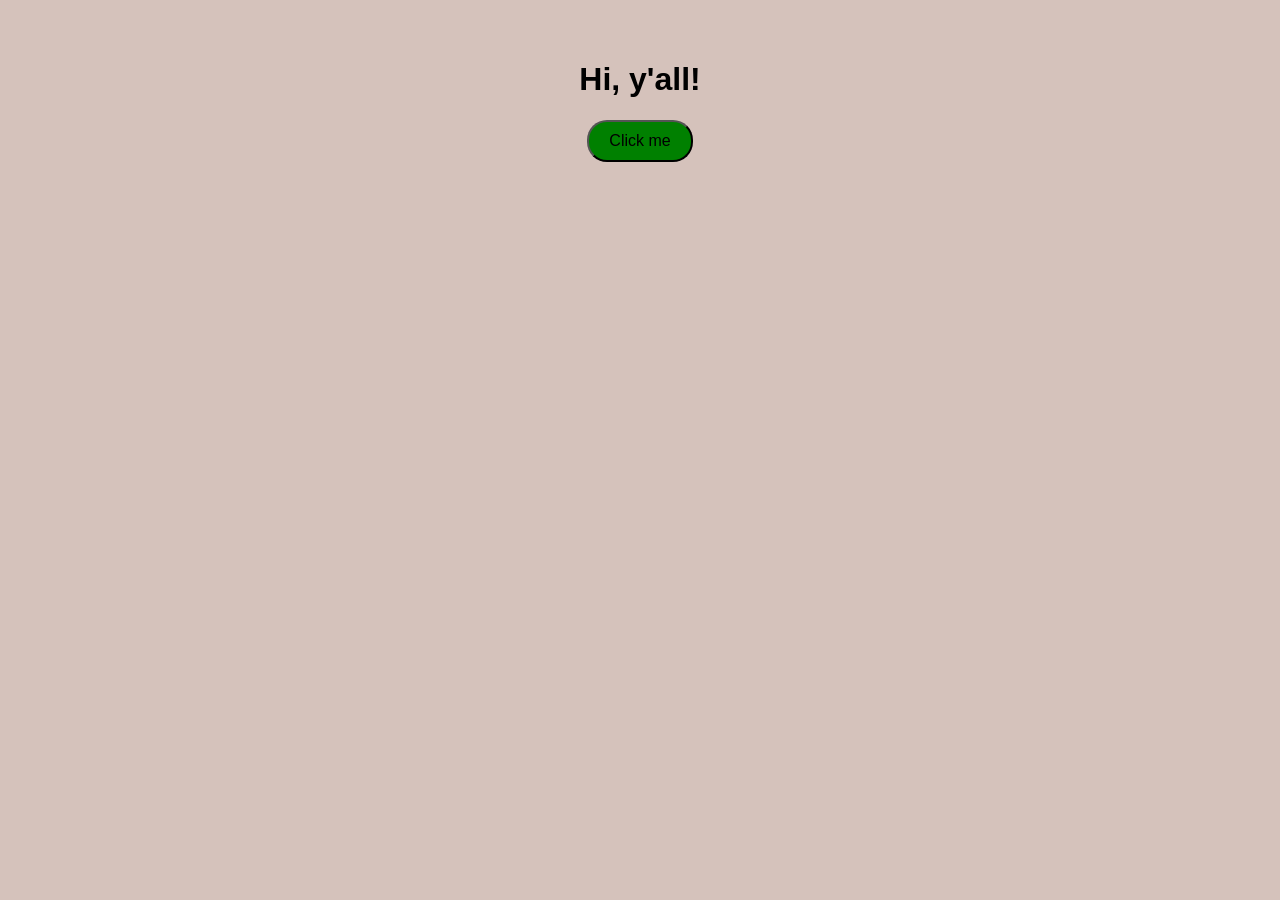
<file: index.html>
<!DOCTYPE html>
<html lang="en">
<head>
<meta charset="UTF-8">
<meta name="viewport"content="width=device-width, initial-scale= 1.0">
<title>Self-Introduction</title>
<style>
    body{
        font-family: Arial, sans-serif;
        background-color:rgb(213, 194, 187);
        text-align: center;
        margin-top: 0px;
        padding: 40px 20px;
    }
    button {
        font-size: 16px;
        padding: 10px 20px;
        font-size: 16px;
        border-radius: 20px;   
    }
    .green{
        background-color: green;
        color:black;
    }

    .purple{
        background-color: purple;
        color:white;
    }
    .bluebonnet{
        background-color: #3B4CCA;
        color:yellow;
    }
    ul{
        list-style-type: disc;
        color: black;
        display:inline-block;
        text-align: left;
    }
    img {
        width: 250px;
    }
    .hidden {
        display: none;
    }
    </style>
    </head>
    <body>
        <div id="page1">
        <h1>Hi, y'all!</h1>
        <button class="green" onclick="nextPage('page1', 'page2')">Click me</button></div>

        <div id="page2" class="hidden">
        <h1>My name is Christina.</h1>
        <button class="purple" onclick="nextPage('page2', 'page3')">Click me</button>
      </div>

      <div id="page3" class="hidden">
        <h1>I am from Houston, Texas.</h1>
        <button class="bluebonnet" onclick="nextPage('page3', 'page4')">Click me</button>
      </div>    

      <div id="page4" class="hidden">
        <h1>Job Prospects</h1>
        <ul>
        <li>E-learning Developer</li>
        <li>Front-End Developer</li>
        <li>Curriculum/Content Developer</li>
        </ul>
        <br>
        <button class="green" onclick="nextPage('page4', 'page5')">Click me</button>
        </div>

        <div id="page5" class="hidden">
        <h1>My Links and Work</h1>

        <p>
        <a href="https://www.linkedin.com/in/christina-davila-486a4043b/" target="_blank">LinkedIn</a>
        <a href="https://github.com/christywalksaround" target="_blank">GitHub</a>
        </p>

        <h2>My CodeSquad Mini Course Assignments</h2>
        <img src="basics1.jpg" alt="Basics">
        <img src="semantic2.jpg" alt="Semantic">
        <img src="accessibilty3.jpg" alt="Accessibilty">

        <h2>A Place I Would Like To Travel</h2>
        <p>Saudi Arabia</p>
        </div>
        <script>
  function P(currentId, nextId) {
    // Wait, let's name it nextPage:
  }
  function nextPage(currentId, nextId) {
    document.getElementById(currentId).classList.add('hidden');
    document.getElementById(nextId).classList.remove('hidden');
  }
</script>

        </body>
        </html>
</file>
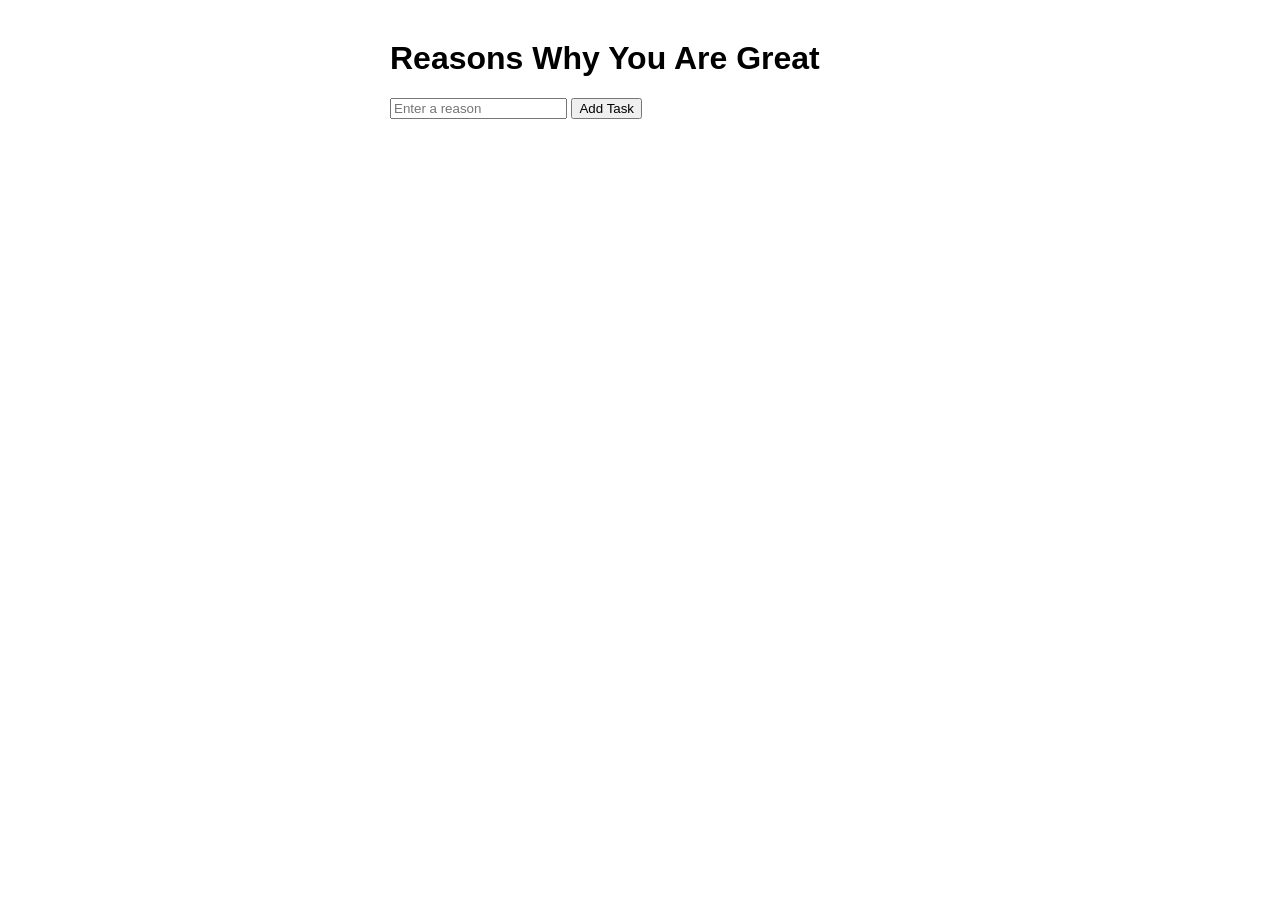
<file: Reasons.html>
<!DOCTYPE html>
<html lang="en">
<head>
    <meta charset="UTF-8">
    <meta name="viewport" content="width=device-width, initial-scale=1.0">
    <title>Reasons Why You Are Great</title>
    <style>
        body {
            font-family: Arial, sans-serif;
            max-width: 500px;
            margin: 40px auto;
            padding: 0 16px;
        }
        #list {
            list-style: none;
            padding: 0;
        }
        #list li {
            display: flex;
            align-items: center;
            gap: 8px;
            padding: 8px 0;
            border-bottom: 1px solid #ddd;
        }
        #list li span {
            flex: 1;
        }
    </style>
</head>
<body>
    <h1>Reasons Why You Are Great</h1>

    <input type="text" id="taskInput" placeholder="Enter a reason">
    <button onclick="addTask()">Add Task</button>

    <ul id="list"></ul>

    <script>
        function addTask() {
            const input = document.getElementById("taskInput");
            const taskText = input.value.trim();

            if (taskText !== "") {
                const ul = document.getElementById("list");
                const li = document.createElement("li");

                const span = document.createElement("span");
                span.textContent = taskText;

                const editButton = document.createElement("button");
                editButton.textContent = "Edit";
                editButton.onclick = () => editTask(span);

                const removeButton = document.createElement("button");
                removeButton.textContent = "Delete";
                removeButton.onclick = () => removeTask(li);

                li.appendChild(span);
                li.appendChild(editButton);
                li.appendChild(removeButton);
                ul.appendChild(li);

                input.value = "";
            } else {
                alert("Please enter a valid task.");
            }
        }

        function editTask(span) {
            const newText = prompt("Edit your task:", span.textContent);
            if (newText !== null && newText.trim() !== "") {
                span.textContent = newText.trim();
            }
        }

        function removeTask(li) {
            li.remove();
        }
    </script>
</body>
</html>
</file>
